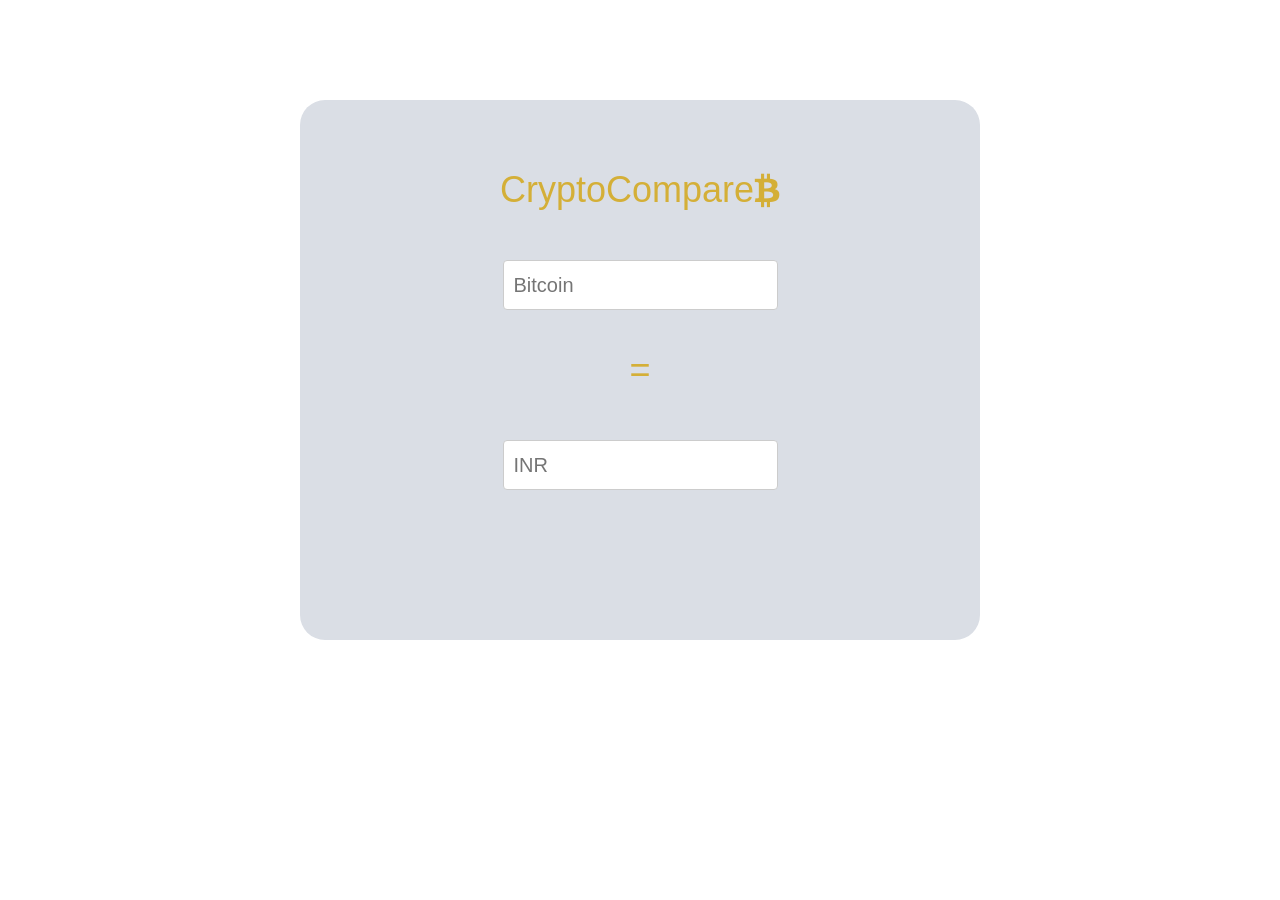
<file: bitcoin.html>
<!DOCTYPE html>
<html lang="en" dir="ltr">
  <head>
    <meta charset="utf-8">

    <link rel="stylesheet" href="https://stackpath.bootstrapcdn.com/bootstrap/4.1.1/css/bootstrap.min.css" integrity="sha384-WskhaSGFgHYWDcbwN70/dfYBj47jz9qbsMId/iRN3ewGhXQFZCSftd1LZCfmhktB" crossorigin="anonymous">

    <link rel="stylesheet" href="https://cdnjs.cloudflare.com/ajax/libs/font-awesome/4.7.0/css/font-awesome.min.css">
    <title></title>
    <link rel="stylesheet" href="https://maxcdn.bootstrapcdn.com/bootstrap/3.3.7/css/bootstrap.min.css">
  <script src="https://ajax.googleapis.com/ajax/libs/jquery/3.3.1/jquery.min.js"></script>
  <script src="https://maxcdn.bootstrapcdn.com/bootstrap/3.3.7/js/bootstrap.min.js"></script>
    <script src="https://ajax.googleapis.com/ajax/libs/jquery/3.3.1/jquery.min.js"></script>
    <script src="https://code.jquery.com/jquery-3.3.1.min.js"
    integrity="sha256-FgpCb/KJQlLNfOu91ta32o/NMZxltwRo8QtmkMRdAu8="
    crossorigin="anonymous"></script>
    <link href="crypto.css" rel="stylesheet">
  </head>
  <body>
    <script>
    var a;
    var b;
    var c;
    $(document).ready(function(){


            $.ajax( {url : "https://min-api.cryptocompare.com/data/price?fsym=BTC&tsyms=INR",
              method : "get" ,
            //  data : mydata,
              success : function(result) {
                console.log(result)
                a = result.INR;



              },
              error: function() {
                console.log("error")
              }



        });

    });
    function bitvalue() {
       b = $("#bitcoin").val()


      $("#inr").val(a * b)
    }
    function inrvalue() {
      c = $("#inr").val()
      $("#bitcoin").val(c/a)
    }
    </script>
    <div class="containe">
     <!-- <div class= "row"> -->
        <!-- <div col-1> -->
        <!-- </div> -->
        <!-- <div col-10> -->
  <div class="hl"> <br> <h1>CryptoCompare<i class="fa fa-bitcoin" style="font-size:36px"></i></h1> </div>
    <div class= "input">

    <input type="text" onkeyup="bitvalue()" id="bitcoin" value="" placeholder="Bitcoin" > <br>
    <h1> = </h1>

    <input list="browsers" type="text" onkeyup="inrvalue()" id="inr" value="" placeholder="INR">
     </div>

  <!-- </div> -->
  <!-- <div class="col-1"> -->
  <!-- </div> -->
<!-- </div> -->
  </div>


  </body>
</html>
</file>
<file: crypto.css>
.containe {
  margin-top: 80px;
margin-left: 300px;
  margin-right: 300px;
  background-color: 	#dadee5;
  height: 540px;
  border-radius: 25px;


}
#bitcoin {


  padding: 10px;
      border: 1px solid #ccc;
      border-radius: 4px;
      box-sizing: border-box;
  margin-bottom: 50px;
  margin: 0 auto;
  display: block;
  font-size: 20px;
}
#inr {
  padding: 10px;
  border: 1px solid #ccc;
  border-radius: 4px;
  box-sizing: border-box;
  margin: 0 auto;
  display: block;
  font-size: 20px;

}
.hl {
  margin-top: 100px;
  text-align: center;
  margin-bottom: 50px;
  color: 	#D4AF37;
  font-size: 35px;
}
h1 {

  text-align: center;
  margin-bottom: 50px;
  color: 	#D4AF37;
}
</file>
